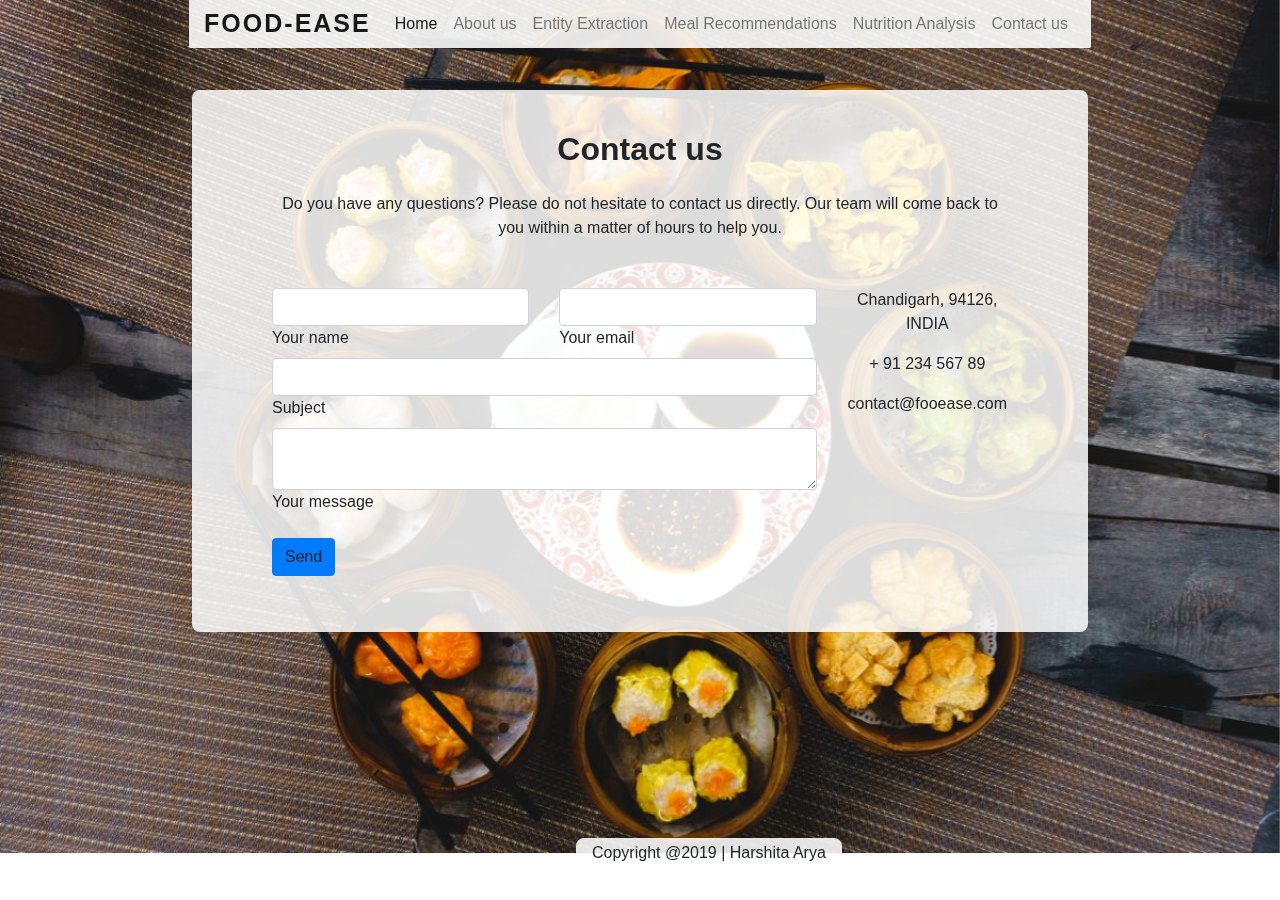
<file: contactUs.html>
<html>
<head>
    <meta charset="utf-8">
    <title>FOOD-ease</title>
    <meta name="viewport" content="width=device-width, initial-scale=1">
    <link rel="stylesheet" href="https://maxcdn.bootstrapcdn.com/bootstrap/4.3.1/css/bootstrap.min.css">

    <link rel="stylesheet" type="text/css" href="style.css">
</head>
<body>

<nav class="navbar navbar-expand-lg navbar-light fixed-top">
    <div class="container">
        <a class="navbar-brand" href="index.html">FOOD-ease</a>

        <div class="collapse navbar-collapse" id="navbarSupportedContent">
            <ul class="navbar-nav">
                <li class="nav-item active">
                    <a class="nav-link" href="index.html">Home <span class="sr-only">(current)</span></a>
                </li>
                <li class="nav-item">
                    <a class="nav-link" href="#">About us</a>
                </li>
                <li class="nav-item">
                    <a class="nav-link" href="#">Entity Extraction</a>
                </li>
                <li class="nav-item">
                    <a class="nav-link" href="#">Meal Recommendations</a>
                </li>
                <li class="nav-item">
                    <a class="nav-link" href="#">Nutrition Analysis</a>
                </li>
                <li class="nav-item">
                    <a class="nav-link" href="contactUs.html">Contact us</a>
                </li>
            </ul>
        </div>
    </div>
</nav>

<div id="carouselExampleSlidesOnly" class="carousel slide" data-ride="carousel">
    <div class="carousel-inner">
        <div class="carousel-item active">
            <img class="d-block w-100" src="img1.jpg">
        </div>
        <div class="carousel-item">
            <img class="d-block w-100" src="img2.jpg">
        </div>
    </div>
</div>

<div id="contact-us">
<!--Section: Contact v.2-->
<section class="mb-4">

    <!--Section heading-->
    <h2 class="h1-responsive font-weight-bold text-center my-4">Contact us</h2>
    <!--Section description-->
    <p class="text-center w-responsive mx-auto mb-5">Do you have any questions? Please do not hesitate to contact us directly. Our team will come back to you within
        a matter of hours to help you.</p>

    <div class="row">

        <!--Grid column-->
        <div class="col-md-9 mb-md-0 mb-5">
            <form id="contact-form" name="contact-form" action="mail.php" method="POST">

                <!--Grid row-->
                <div class="row">

                    <!--Grid column-->
                    <div class="col-md-6">
                        <div class="md-form mb-0">
                            <input type="text" id="name" name="name" class="form-control">
                            <label for="name" class="">Your name</label>
                        </div>
                    </div>
                    <!--Grid column-->

                    <!--Grid column-->
                    <div class="col-md-6">
                        <div class="md-form mb-0">
                            <input type="text" id="email" name="email" class="form-control">
                            <label for="email" class="">Your email</label>
                        </div>
                    </div>
                    <!--Grid column-->

                </div>
                <!--Grid row-->

                <!--Grid row-->
                <div class="row">
                    <div class="col-md-12">
                        <div class="md-form mb-0">
                            <input type="text" id="subject" name="subject" class="form-control">
                            <label for="subject" class="">Subject</label>
                        </div>
                    </div>
                </div>
                <!--Grid row-->

                <!--Grid row-->
                <div class="row">

                    <!--Grid column-->
                    <div class="col-md-12">

                        <div class="md-form">
                            <textarea type="text" id="message" name="message" rows="2" class="form-control md-textarea"></textarea>
                            <label for="message">Your message</label>
                        </div>

                    </div>
                </div>
                <!--Grid row-->

            </form>

            <div class="text-center text-md-left">
                <a class="btn btn-primary" onclick="document.getElementById('contact-form').submit();">Send</a>
            </div>
            <div class="status"></div>
        </div>
        <!--Grid column-->

        <!--Grid column-->
        <div class="col-md-3 text-center">
            <ul class="list-unstyled mb-0">
                <li><i class="fas fa-map-marker-alt fa-2x"></i>
                    <p>Chandigarh, 94126, INDIA</p>
                </li>

                <li><i class="fas fa-phone mt-4 fa-2x"></i>
                    <p>+ 91 234 567 89</p>
                </li>

                <li><i class="fas fa-envelope mt-4 fa-2x"></i>
                    <p>contact@fooease.com</p>
                </li>
            </ul>
        </div>
        <!--Grid column-->

    </div>

</section>
<!--Section: Contact v.2-->
</div>

<footer>
    Copyright @2019 | Harshita Arya
</footer>
</body>

<script src="https://code.jquery.com/jquery-3.4.1.min.js" integrity="sha256-CSXorXvZcTkaix6Yvo6HppcZGetbYMGWSFlBw8HfCJo=" crossorigin="anonymous"></script>
<script src="https://cdnjs.cloudflare.com/ajax/libs/popper.js/1.14.7/umd/popper.min.js"></script>
<script src="https://stackpath.bootstrapcdn.com/bootstrap/4.3.1/js/bootstrap.min.js"></script>

</html>
</file>
<file: style.css>
body {
    margin: 0;
    padding: 0;

}

.header {
    height: 100vh;
    background-image: url(img4.jpg);
    background-size: cover;
    background-position: center;
    display: flex;
    justify-content: center;
    align-items: center;
}

.carousel-inner {
    position: fixed !important;
}

.carousel-item {
    height: 100vh;
    min-height: 300px;
    background: no-repeat center center scroll;
    -webkit-background-size: cover;
    background-size: cover;
}

/*.navbar-nav a{
    font-family: poppins;
    font-size: 18px;
    text-transform: uppercase;
    font-weight: bold;
}*/
.navbar {
    padding-top: 0;
}

.navbar .container {
    background: #ffffffe3;
    width: auto;
    border-radius: 0 0 0.1em 0.1em;
}

.navbar-brand {
    color: white;
    font-size: 25px;
    text-transform: uppercase;
    font-weight: bold;
    letter-spacing: 2px;
}

.navbar-nav {
    text-align: center;
}

.navbar-toggler {
    padding: 1px 5px;
    font-size: 18px;
    line-height: 0.3;
    background: #fff;
}

#brand {
    position: fixed;
    top: 5em;
    left: 33%;
    background: #ffffffcf;
    width: 35%;
    border-radius: 0.5em;
}

#brand-name {
    padding: 0.5em 0.5em 0.5em 0.5em;
    text-align: center;
    font-size: x-large;
}

#search-bar {
    padding: 1em 1em 1em 1em;
}

#brand input {
    width: 90%;
}

#recipes {
    display: none;
    width: 90%;
    background: #ffffffa6;
    padding: 10px;
    position: fixed;
    top: 12em;
    border-radius: 0.5em;
    left: 5%;
    height: 70%;
    overflow: scroll;
}

#pics {
    display: none;
    width: 90%;
    background: #ffffffa6;
    padding: 10px;
    position: fixed;
    top: 12em;
    border-radius: 0.5em;
    left: 5%;
    height: 70%;
    overflow: scroll;
}

#nutri-analysis {
    display: none;
    width: 90%;
    background: #ffffff;
    padding: 10px;
    position: fixed;
    top: 12em;
    border-radius: 0.5em;
    left: 5%;
    height: auto;
    overflow: scroll;
}

.recipe-card {
    float: left;
    padding: 1em;
    margin: 0.2em;
}

.pic-card {
    float: left;
    padding: 1em;
    margin: 0.2em;
}

#contact-us {
    width: 70%;
    background: #ffffffd9;
    padding: 1em 5em 2em 5em;
    position: absolute;
    top: 10%;
    border-radius: 0.5em;
    left: 15%;
}

.card-img-top {
    width: 12em;
    align-self: center;
}

footer {
    position: fixed;
    bottom: 2em;
    background: #ffffffe0;
    left: 45%;
    border-radius: 0.5em;
    padding: 0.2em 1em 0.2em 1em;
}
</file>
